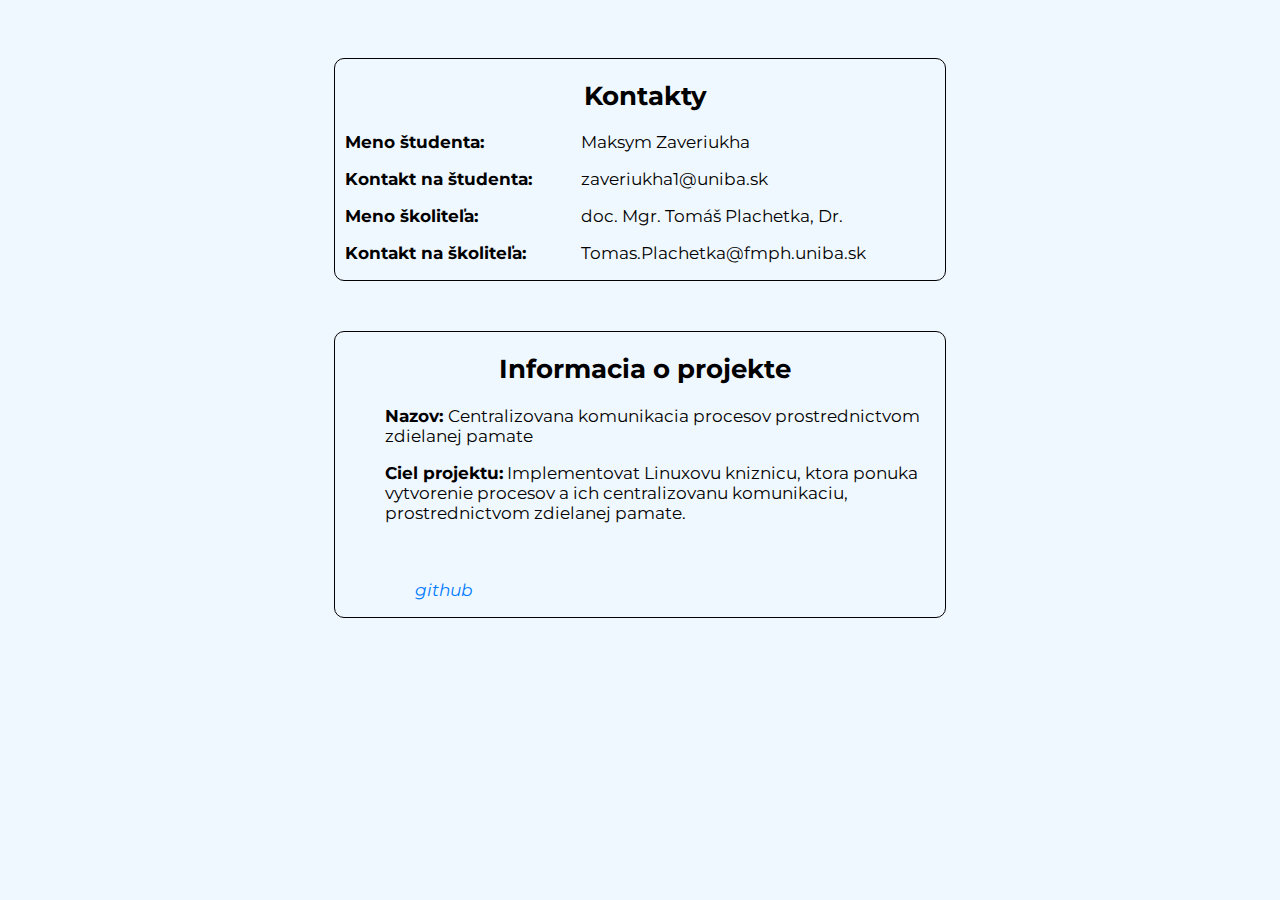
<file: webRP/index.html>
<!DOCTYPE html>
<html lang="en">
<head>
    <meta charset="UTF-8">
    <meta name="viewport" content="width=device-width, initial-scale=1.0">
    <link rel="stylesheet" href="style.css?v=2">
    <link rel="preconnect" href="https://fonts.googleapis.com">
<link rel="preconnect" href="https://fonts.gstatic.com" crossorigin>
<link href="https://fonts.googleapis.com/css2?family=Montserrat:ital,wght@0,100..900;1,100..900&display=swap" rel="stylesheet">
    <title>RP Zaveriukha</title>
</head>
<body>
    <header>
    </header>
    <main>
        <div class="kontakt">
            <span class="KontTitle"><h2>Kontakty</h3></span>
            <p><b>Meno študenta: </b>Maksym Zaveriukha</p>
            <p><b>Kontakt na študenta:</b> zaveriukha1@uniba.sk</p>
            <p><b>Meno školiteľa: </b>doc. Mgr. Tomáš Plachetka, Dr.</p>
            <p><b>Kontakt na školiteľa: </b>Tomas.Plachetka@fmph.uniba.sk</p>
        </div>
        <div class="projInfo">
            <span class="KontTitle"><h2>Informacia o projekte</h3></span>
                <div>
                <ul>
                    <p><b>Nazov: </b>Centralizovana komunikacia procesov prostrednictvom zdielanej pamate</p>
                    <p><b>Ciel projektu:</b> Implementovat Linuxovu kniznicu, ktora ponuka vytvorenie
procesov a ich centralizovanu komunikaciu, prostrednictvom zdielanej
pamate.</p>
                    <!-- <li><b>1. Časť:</b> Lorem ipsum dolor sit amet consectetur adipisicing elit. Quos labore a ad aliquam inventore magnam quo quas quisquam vero. Neque, quibusdam facere dolor optio nesciunt necessitatibus? Tenetur expedita eveniet omnis.</li>
                    <a href="zs.html">Report zimny semestr</a>
                    <li><b>2. Časť:</b> Lorem ipsum, dolor sit amet consectetur adipisicing elit. Quos dolores aliquam accusamus ipsum, accusantium deleniti rem placeat mollitia ad distinctio. Quos, saepe vitae! Qui, voluptas hic voluptatibus ex deserunt illum!</li>
                    <a href="ls.html">Report letny semestr</a> -->
                    <br>
                    <br>
                    <a href="https://github.com/zaverpon/RP-Maksym-Zaveriukha" target="_blank">github</a>
                </ul>
                </div>
        </div>
    </main>
</body>
</html>
</file>
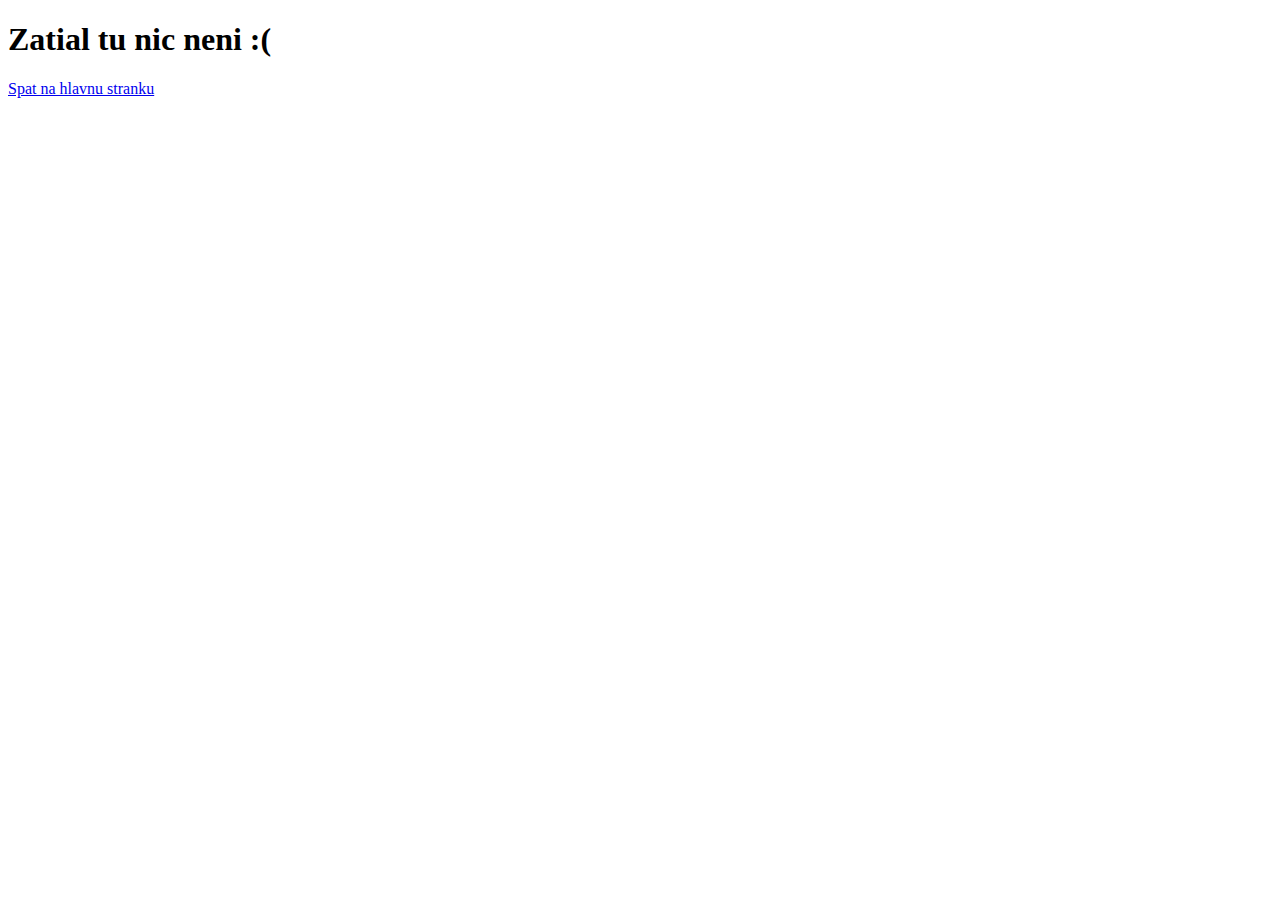
<file: webRP/ls.html>
<!DOCTYPE html>
<html lang="en">
<head>
    <meta charset="UTF-8">
    <meta name="viewport" content="width=device-width, initial-scale=1.0">
    <title>Document</title>
</head>
<body>
    <h1>Zatial tu nic neni :(</h1>
    <a href="index.html">Spat na hlavnu stranku</a>
</body>
</html>
</file>
<file: webRP/style.css>
header{
    text-align: center;
    justify-content: center;
    align-content: center;
}
body{
    background-color: aliceblue;
}

body {
  font-family: "Montserrat", sans-serif;
  font-optical-sizing: auto;
  font-weight: 100%;
  font-style: normal;
}
.kontakt{
   
    width: 600px;
    margin: 50px auto;
    margin-top: 50px;
    border-radius: 10px;
    border: 1px solid;
    padding-left: 10px;
    font-size: 17px;
    
}
.kontakt p {
    display: grid;
    grid-template-columns: 220px 1fr; 
    gap: .4rem 1rem;  
}
.KontTitle{
    text-align: center;
}
.projInfo{
    width: 600px;
    margin: 50px auto;
    margin-top: 50px;
    border-radius: 10px;
    border: 1px solid;
    padding-left: 10px;
    font-size: 17px;
}
.projInfo li,a {
    padding-top: 20px;
    margin-left: 30px;
    font-style: italic;
}
a {
    color: #007bff;
    text-decoration: none;
    transition: color 0.2s;
}
a:hover {
  color: #0056b3;        
  text-decoration: underline; 
}
a:active {
  color: #003d80;     
}
</file>
